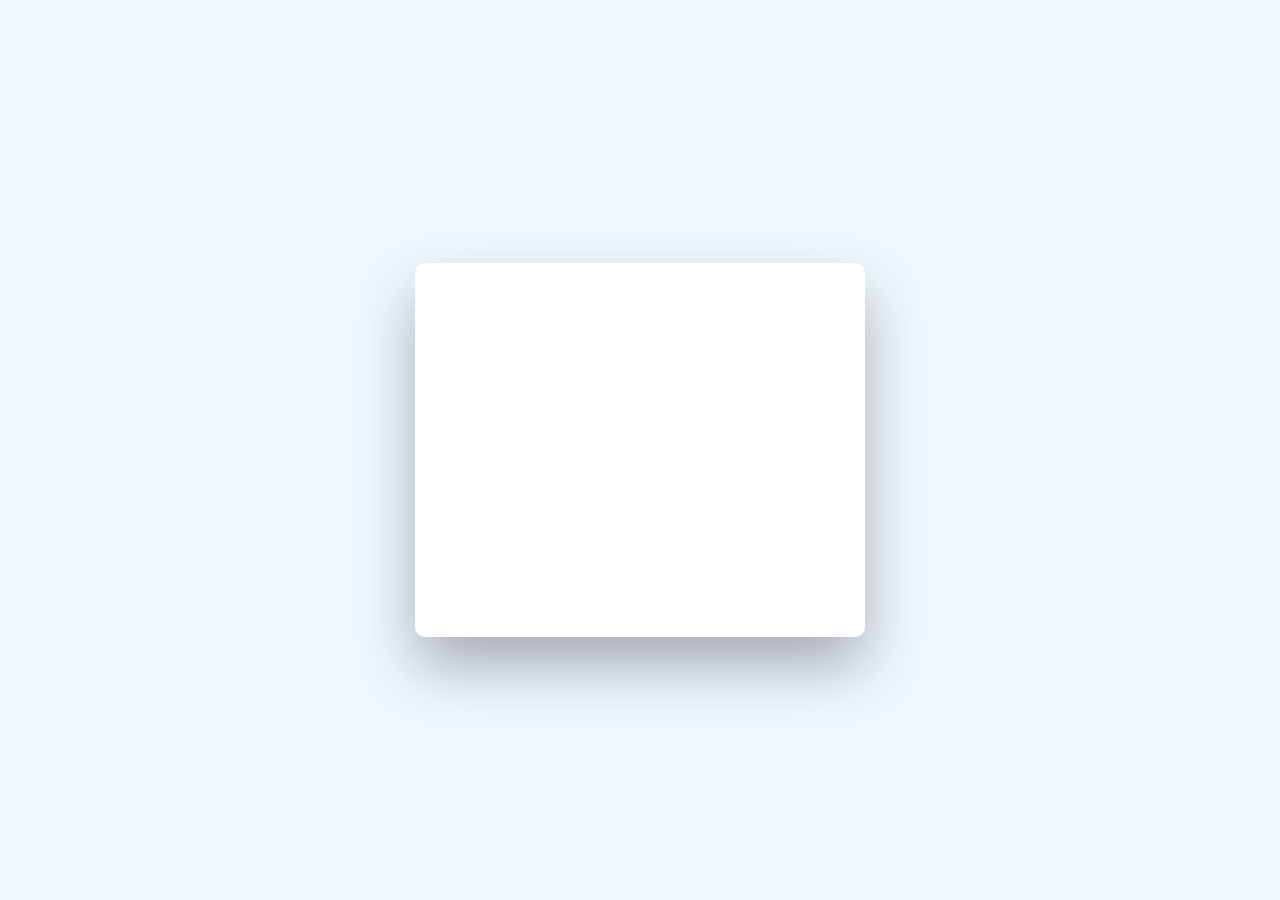
<file: src/main/webapp/index.html>
<!doctype html>

<html lang="en">

<head>
    <meta charset="utf-8">

    <title>Galgeleg Web app</title>
    <meta name="description" content="The HTML5 Herald">
    <meta name="author" content="SitePoint">

    <!- js ->
    <script src="https://cdnjs.cloudflare.com/ajax/libs/popper.js/1.14.3/umd/popper.min.js"></script>
    <script src="https://ajax.googleapis.com/ajax/libs/jquery/3.3.1/jquery.min.js"></script>
    <script src="https://cdnjs.cloudflare.com/ajax/libs/popper.js/1.14.7/umd/popper.min.js" integrity="sha384-UO2eT0CpHqdSJQ6hJty5KVphtPhzWj9WO1clHTMGa3JDZwrnQq4sF86dIHNDz0W1" crossorigin="anonymous"></script>
    <script src="https://stackpath.bootstrapcdn.com/bootstrap/4.3.1/js/bootstrap.min.js" integrity="sha384-JjSmVgyd0p3pXB1rRibZUAYoIIy6OrQ6VrjIEaFf/nJGzIxFDsf4x0xIM+B07jRM" crossorigin="anonymous"></script>
    <script src="assets/main.js" type="application/javascript"></script>
    <!- css ->
    <link rel="stylesheet" href="https://stackpath.bootstrapcdn.com/bootstrap/4.3.1/css/bootstrap.min.css" integrity="sha384-ggOyR0iXCbMQv3Xipma34MD+dH/1fQ784/j6cY/iJTQUOhcWr7x9JvoRxT2MZw1T" crossorigin="anonymous">
<link href="https://fonts.googleapis.com/css?family=Courgette" rel="stylesheet">
    <link rel="stylesheet" href="assets/styles.css">
    <link rel="shortcut icon" type="image/png" href="assets/icon.png"/>
</head>
<body>
    <div class="wrapper fadeInDown">
        <div id="formContent">
            <div class="fadeIn first">
                <h2>Login</h2>
            </div>
            <form id="LoginForm">
                <input type="text" id="login" class="fadeIn second" name="username" placeholder="login" value="">
                <input type="password" id="password" class="fadeIn third" name="password" placeholder="password" value="">
                <input id="loginbtn" type="button" class="fadeIn fourth" value="Log In" name="btn">
            </form>

            <!-- Remind Passowrd -->
            <div id="formFooter" class="fadeIn">
          <!--      <a class="underlineHover" href="#">Forgot Password?</a> -->
                <p class="msg">Made by Troels Lund (s161791)</p>
            </div>

        </div>
    </div>
</body>

</html>
</file>
<file: src/main/webapp/assets/styles.css>
/* google fonts --> font-family: 'Courgette', cursive; */

body {
    font-family: "Poppins", sans-serif;
    height: 100vh;
    background-color: aliceblue;
}

a {
    color: #92badd;
    display: inline-block;
    text-decoration: none;
    font-weight: 400;
}

h2 {
    text-align: center;
    font-size: 16px;
    font-weight: 600;
    text-transform: uppercase;
    display: inline-block;
    margin: 40px 8px 10px 8px;
    color: #cccccc;
}

h3 {
    font-family: 'Courgette', cursive;
}

.popup{
    position: fixed;
    margin-left: auto;
    margin-right: auto;
    -webkit-border-radius: 10px 10px 10px 10px;
    border-radius: 10px 10px 10px 10px;
    background: #fff;
    padding: 30px;
    width: 90%;
    max-width: 250px;
    max-height: 250px;
    -webkit-box-shadow: 0 30px 60px 0 rgba(0, 0, 0, 0.3);
    box-shadow: 0 30px 60px 0 rgba(0, 0, 0, 0.3);
    text-align: center;
    left: 50%;
    margin-left: -125px;
    top: 50%;
    margin-top: -125px;
    z-index:1;
}   

.popup button{
    margin: 10px;
}

.list{
    position: fixed;
    -webkit-border-radius: 10px 10px 10px 10px;
    border-radius: 10px 10px 10px 10px;
    background: #fff;
    width: 90%;
    max-width: 800px;
    max-height: 80%;
    -webkit-box-shadow: 0 30px 60px 0 rgba(0, 0, 0, 0.3);
    box-shadow: 0 30px 60px 0 rgba(0, 0, 0, 0.3);
    text-align: center;
    z-index:1;
    margin: 5% auto; /* Will not center vertically and won't work in IE6/7. */
    left: 0;
    right: 0;
    top: 5%;
    overflow: hidden;
}

.closebtn{
    width: 25px;
    height: 25px;
    position: absolute;
    right: 5px;
    top: 5px;
    -webkit-transition: all 0.3s ease-in-out;
    -moz-transition: all 0.3s ease-in-out;
    -ms-transition: all 0.3s ease-in-out;
    -o-transition: all 0.3s ease-in-out;
    transition: all 0.3s ease-in-out;
    z-index: 2;
}

.closebtn:hover{
    width: 30px;
    height: 30px;
    position: absolute;
    right: 5px;
    top: 5px;
}

.small {
    margin: 0px;
    padding: 0px;
    height: 0px;
}

.visWord{
    height: 1em;
    min-height: 30px;
}

/* STRUCTURE */

.wrapper {
    display: flex;
    align-items: center;
    flex-direction: column;
    justify-content: center;
    width: 100%;
    min-height: 100%;
    padding: 20px;
}

.wrapper p {
    margin-top: 20px;
    font-size: 0.8em;
    color: darkgray;
    margin-bottom: 0px;
    display: inline;
}

.winImg{
    width: 70px;
}

.LifeCount b{
    font-size: 20px;
    vertical-align: middle;
    color: black;
}

.pollingdiv {
    position: absolute;
    top: -10px;
    right: -5px;
    margin: 10px;
}

#formContent {
    -webkit-border-radius: 10px 10px 10px 10px;
    border-radius: 10px 10px 10px 10px;
    background: #fff;
    padding: 30px;
    width: 90%;
    max-width: 450px;
    position: relative;
    padding: 0px;
    -webkit-box-shadow: 0 30px 60px 0 rgba(0, 0, 0, 0.3);
    box-shadow: 0 30px 60px 0 rgba(0, 0, 0, 0.3);
    text-align: center;
}

#formFooter {
    background-color: #f6f6f6;
    border-top: 1px solid #dce8f1;
    padding: 25px;
    text-align: center;
    -webkit-border-radius: 0 0 10px 10px;
    border-radius: 0 0 10px 10px;
}



/* TABS */

h2.inactive {
    color: #cccccc;
}

h2.active {
    color: #0d0d0d;
    border-bottom: 2px solid #5fbae9;
}



/* FORM TYPOGRAPHY*/

input[type=button],
input[type=submit],
input[type=reset] {
    background-color: #56baed;
    border: none;
    color: white;
    padding: 15px 80px;
    text-align: center;
    text-decoration: none;
    display: inline-block;
    text-transform: uppercase;
    font-size: 13px;
    -webkit-box-shadow: 0 10px 30px 0 rgba(95, 186, 233, 0.4);
    box-shadow: 0 10px 30px 0 rgba(95, 186, 233, 0.4);
    -webkit-border-radius: 5px 5px 5px 5px;
    border-radius: 5px 5px 5px 5px;
    margin: 5px 20px 40px 20px;
    -webkit-transition: all 0.3s ease-in-out;
    -moz-transition: all 0.3s ease-in-out;
    -ms-transition: all 0.3s ease-in-out;
    -o-transition: all 0.3s ease-in-out;
    transition: all 0.3s ease-in-out;
}

input[type=button]:hover,
input[type=submit]:hover,
input[type=reset]:hover {
    background-color: #39ace7;
}

input[type=button]:active,
input[type=submit]:active,
input[type=reset]:active {
    -moz-transform: scale(0.95);
    -webkit-transform: scale(0.95);
    -o-transform: scale(0.95);
    -ms-transform: scale(0.95);
    transform: scale(0.95);
}

.keyboard {
    max-width: 450px;
    margin-bottom: 15px;
}

button {
    background-color: #56baed;
    border: none;
    color: white;
    padding: 10px;
    text-align: center;
    text-decoration: none;
    display: inline-block;
    text-transform: uppercase;
    font-size: 13px;
    -webkit-box-shadow: 0 10px 30px 0 rgba(95, 186, 233, 0.4);
    box-shadow: 0 10px 30px 0 rgba(95, 186, 233, 0.4);
    -webkit-border-radius: 5px 5px 5px 5px;
    border-radius: 5px 5px 5px 5px;
    margin: 5px 20px 40px 20px;
    -webkit-transition: all 0.3s ease-in-out;
    -moz-transition: all 0.3s ease-in-out;
    -ms-transition: all 0.3s ease-in-out;
    -o-transition: all 0.3s ease-in-out;
    transition: all 0.3s ease-in-out;
    
    margin: 6px;
}
.keyboardbtn{
    width: 39px;
}

button:hover {
    background-color: #39ace7;
    -moz-transform: scale(1.2);
    -webkit-transform: scale(1.2);
    -o-transform: scale(1.2);
    -ms-transform: scale(1.2);
    transform: scale(1.2);
}

button:active {
    -moz-transform: scale(0.95);
    -webkit-transform: scale(0.95);
    -o-transform: scale(0.95);
    -ms-transform: scale(0.95);
    transform: scale(0.95);
}

.keyboardbtnDisable {
    -moz-transform: scale(0.98);
    -webkit-transform: scale(0.98);
    -o-transform: scale(0.98);
    -ms-transform: scale(0.98);
    transform: scale(0.98);
    opacity: 0.8;
    filter: blur(0.8);
    background-color: gainsboro !important;
}

.keyboardbtnDisable:hover{
    background-color: gainsboro !important;
    -moz-transform: scale(1);
    -webkit-transform: scale(1);
    -o-transform: scale(1);
    -ms-transform: scale(1);
    transform: scale(1);
    cursor: not-allowed;
}

input[type=text] {
    background-color: #f6f6f6;
    border: none;
    color: #0d0d0d;
    padding: 15px 32px;
    text-align: center;
    text-decoration: none;
    display: inline-block;
    font-size: 16px;
    margin: 5px;
    width: 85%;
    border: 2px solid #f6f6f6;
    -webkit-transition: all 0.5s ease-in-out;
    -moz-transition: all 0.5s ease-in-out;
    -ms-transition: all 0.5s ease-in-out;
    -o-transition: all 0.5s ease-in-out;
    transition: all 0.5s ease-in-out;
    -webkit-border-radius: 5px 5px 5px 5px;
    border-radius: 5px 5px 5px 5px;
}

input[type=text]:focus {
    background-color: #fff;
    border-bottom: 2px solid #5fbae9;
}

input[type=text]::placeholder {
    color: #cccccc;
}

input[type=password] {
    background-color: #f6f6f6;
    border: none;
    color: #0d0d0d;
    padding: 15px 32px;
    text-align: center;
    text-decoration: none;
    display: inline-block;
    font-size: 16px;
    margin: 5px;
    width: 85%;
    border: 2px solid #f6f6f6;
    -webkit-transition: all 0.5s ease-in-out;
    -moz-transition: all 0.5s ease-in-out;
    -ms-transition: all 0.5s ease-in-out;
    -o-transition: all 0.5s ease-in-out;
    transition: all 0.5s ease-in-out;
    -webkit-border-radius: 5px 5px 5px 5px;
    border-radius: 5px 5px 5px 5px;
}

input[type=password]:focus {
    background-color: #fff;
    border-bottom: 2px solid #5fbae9;
}

input[type=password]::placeholder {
    color: #cccccc;
}


/* ANIMATIONS */

/* Simple CSS3 Fade-in-down Animation */
.fadeInDown {
    -webkit-animation-name: fadeInDown;
    animation-name: fadeInDown;
    -webkit-animation-duration: 1s;
    animation-duration: 1s;
    -webkit-animation-fill-mode: both;
    animation-fill-mode: both;
}

@-webkit-keyframes fadeInDown {
    0% {
        opacity: 0;
        -webkit-transform: translate3d(0, -100%, 0);
        transform: translate3d(0, -100%, 0);
    }

    100% {
        opacity: 1;
        -webkit-transform: none;
        transform: none;
    }
}

@keyframes fadeInDown {
    0% {
        opacity: 0;
        -webkit-transform: translate3d(0, -100%, 0);
        transform: translate3d(0, -100%, 0);
    }

    100% {
        opacity: 1;
        -webkit-transform: none;
        transform: none;
    }
}

/* Simple CSS3 Fade-in Animation */
@-webkit-keyframes fadeIn {
    from {
        opacity: 0;
    }

    to {
        opacity: 1;
    }
}

@-moz-keyframes fadeIn {
    from {
        opacity: 0;
    }

    to {
        opacity: 1;
    }
}

@keyframes fadeIn {
    from {
        opacity: 0;
    }

    to {
        opacity: 1;
    }
}

.fadeIn {
    opacity: 0;
    -webkit-animation: fadeIn ease-in 1;
    -moz-animation: fadeIn ease-in 1;
    animation: fadeIn ease-in 1;

    -webkit-animation-fill-mode: forwards;
    -moz-animation-fill-mode: forwards;
    animation-fill-mode: forwards;

    -webkit-animation-duration: 1s;
    -moz-animation-duration: 1s;
    animation-duration: 1s;
}

.fadeIn.first {
    -webkit-animation-delay: 0.4s;
    -moz-animation-delay: 0.4s;
    animation-delay: 0.4s;
}

.fadeIn.second {
    -webkit-animation-delay: 0.6s;
    -moz-animation-delay: 0.6s;
    animation-delay: 0.6s;
}

.fadeIn.third {
    -webkit-animation-delay: 0.8s;
    -moz-animation-delay: 0.8s;
    animation-delay: 0.8s;
}

.fadeIn.fourth {
    -webkit-animation-delay: 1s;
    -moz-animation-delay: 1s;
    animation-delay: 1s;
}

/* Simple CSS3 Fade-in Animation */
.underlineHover:after {
    display: block;
    left: 0;
    bottom: -10px;
    width: 0;
    height: 2px;
    background-color: #56baed;
    content: "";
    transition: width 0.2s;
}

.underlineHover:hover {
    color: #0d0d0d;
}

.underlineHover:hover:after {
    width: 100%;
}

.infocontainer {
    padding-left: 35px;
    padding-right: 35px;
}

.img {
    padding: 20px;
    width: 55%;
    margin-left: auto;
    margin-right: auto;
}

#lifes {
    float: left;
}

#playerinfo {
    float: right;
}

/* OTHERS */

*:focus {
    outline: none;
}

#icon {
    width: 60%;
}


/* list */

.scrollDiv{
    overflow:scroll; 
    width: 100%;
    height: 600px;
}

.row{
    width: 100%;
    margin: 0px !important;
    margin-top: 15px;
    height: 40px;
    vertical-align: middle;
    padding: 10px;
}

.row:first-child {
    background-color: #AAAAAA !important;
    border-top-left-radius: 8px;
    border-top-right-radius: 8px;
}

.row span{
   // margin-left: 10px;
    padding-left: 15px;
}

.row span:nth-child(1){
   width: 10%;
}
.row span:nth-child(2){
   width: 35%;
}

.row span:nth-child(3){
   width: 25%;
}

.row span:nth-child(4){
   width: 30%;
}

.row:nth-child(odd){
    background-color: #F9F9F9;
}
</file>
